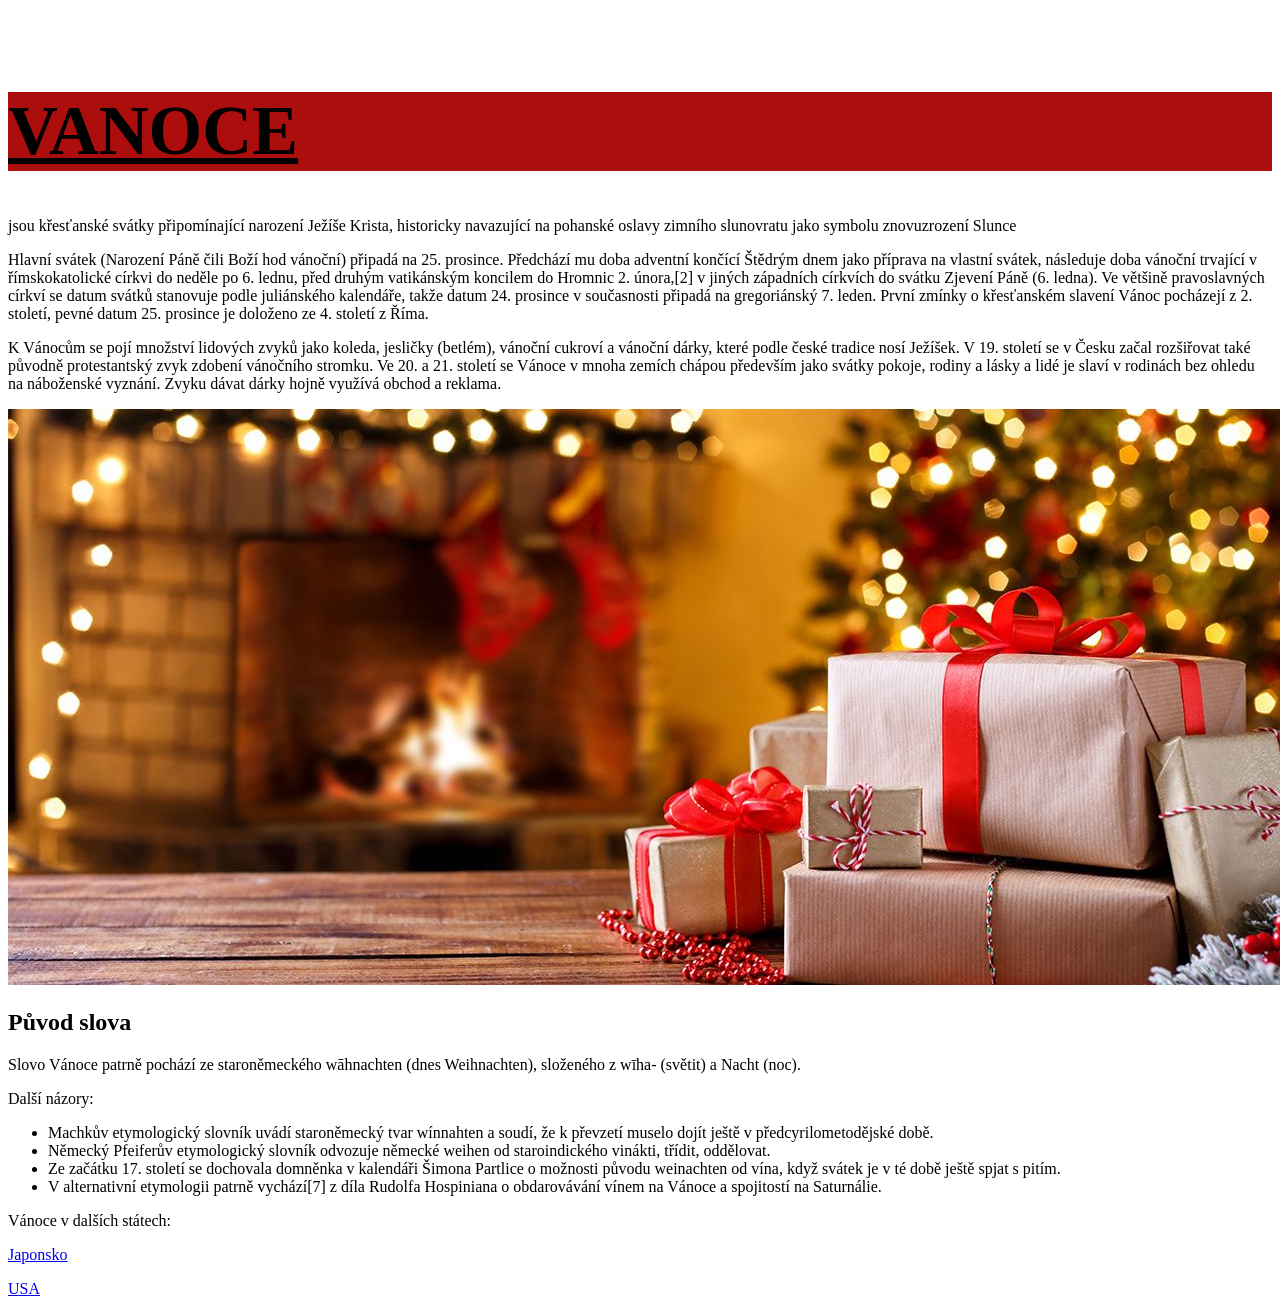
<file: prvni-web/index.html>
<!DOCTYPE html>
<html lang="en">
<head>
    <meta charset="UTF-8">
    <meta name="viewport" content="width=device-width, initial-scale=1.0">
    <title>Vanoceee</title>

</head>

<link rel="stylesheet" href="vanoce a vse.css">








<body>
    
    <div class="popisovec">
        <h1 class="sakryš"> VANOCE</h1>
    <p>jsou křesťanské svátky připomínající narození Ježíše Krista, historicky navazující na pohanské oslavy zimního slunovratu jako symbolu znovuzrození Slunce</p>

    <p>
        Hlavní svátek (Narození Páně čili Boží hod vánoční) připadá na 25. prosince. 
        Předchází mu doba adventní končící Štědrým dnem jako příprava na vlastní svátek, následuje doba vánoční trvající v římskokatolické církvi do neděle po 6. lednu, před druhým vatikánským koncilem do Hromnic 2. února,[2] v jiných západních církvích do svátku Zjevení Páně (6. ledna). 
        Ve většině pravoslavných církví se datum svátků stanovuje podle juliánského kalendáře, takže datum 24. prosince v současnosti připadá na gregoriánský 7. leden. 
        První zmínky o křesťanském slavení Vánoc pocházejí z 2. století, pevné datum 25. prosince je doloženo ze 4. století z Říma.
    </p>
        
    
    
    <p>
        K Vánocům se pojí množství lidových zvyků jako koleda, jesličky (betlém), vánoční cukroví a vánoční dárky, které podle české tradice nosí Ježíšek. 
        V 19. století se v Česku začal rozšiřovat také původně protestantský zvyk zdobení vánočního stromku. 
        Ve 20. a 21. století se Vánoce v mnoha zemích chápou především jako svátky pokoje, rodiny a lásky a lidé je slaví v rodinách bez ohledu na náboženské vyznání. 
        Zvyku dávat dárky hojně využívá obchod a reklama.
    </p>
    <p>
        <img src="darecky jeee.jpg" alt="dárky">
    </p>
    <h2>
        <b>
        Původ slova
        </b>
    </h2>
    
    <p>
        Slovo Vánoce patrně pochází ze staroněmeckého wāhnachten (dnes Weihnachten), složeného z wīha- (světit) a Nacht (noc).
    </p>
    <p>Další názory:</p>
    <p>

        <ul>
             <li>Machkův etymologický slovník uvádí staroněmecký tvar wínnahten a soudí, že k převzetí muselo dojít ještě v předcyrilometodějské době.</li>
             <li>Německý Pfeiferův etymologický slovník odvozuje německé weihen od staroindického vinákti, třídit, oddělovat.</li>
             <li>Ze začátku 17. století se dochovala domněnka v kalendáři Šimona Partlice o možnosti původu weinachten od vína, když svátek je v té době ještě spjat s pitím.</li>
             <li>V alternativní etymologii patrně vychází[7] z díla Rudolfa Hospiniana o obdarovávání vínem na Vánoce a spojitostí na Saturnálie.</li>

             </p>

        </ul>
    <p>Vánoce v dalších státech:</p>

    <p>
        <a href="Japonsko vanoce.html">Japonsko</a>
    </p>
    <p>
        <a href="USA vanoce.html">USA</a>
    </p>


























    </div>
</body>
</html>
</file>
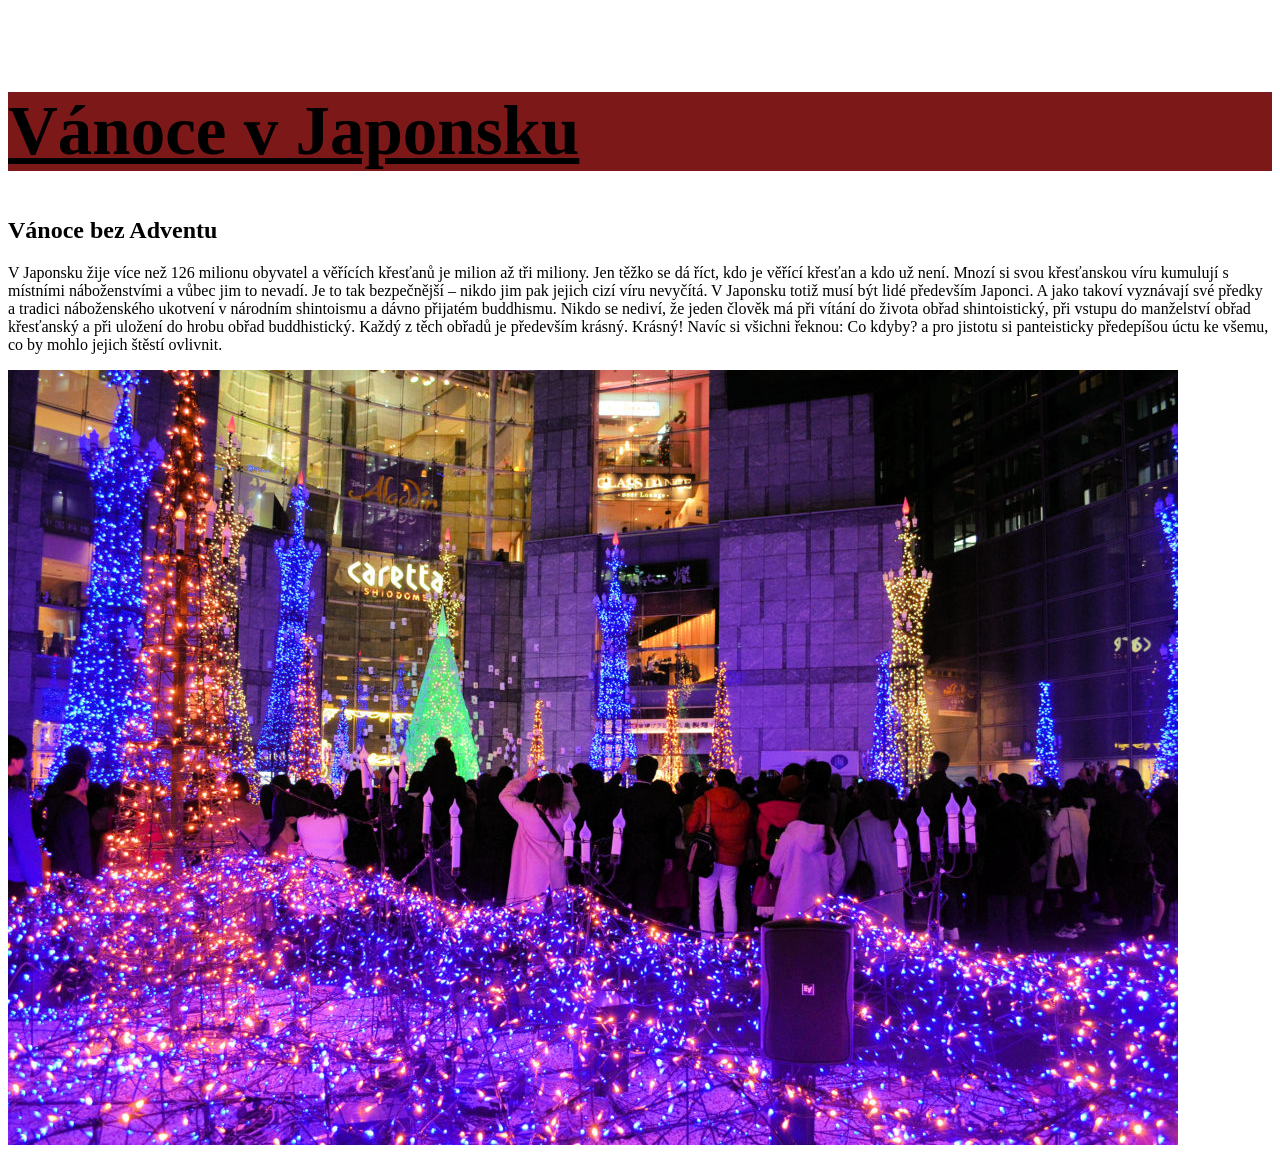
<file: prvni-web/Japonsko vanoce.html>
<!DOCTYPE html>
<html lang="en">
<head>
    <meta charset="UTF-8">
    <meta name="viewport" content="width=device-width, initial-scale=1.0">
    <title>Japonské Vánoce</title>
</head>
<link rel="stylesheet" href="vanoce a vse.css">

<body>
    <div class="popisovec">
    <h1 class="nadpis">Vánoce v Japonsku</h1>
         <p>
            
            <h2><b>Vánoce bez Adventu</b></h2>
            V Japonsku žije více než 126 milionu obyvatel a věřících křesťanů je milion až tři miliony. 
            Jen těžko se dá říct, kdo je věřící křesťan a kdo už není. Mnozí si svou křesťanskou víru kumulují s místními náboženstvími a vůbec jim to nevadí. 
            Je to tak bezpečnější – nikdo jim pak jejich cizí víru nevyčítá. V Japonsku totiž musí být lidé především Japonci. 
            A jako takoví vyznávají své předky a tradici náboženského ukotvení v národním shintoismu a dávno přijatém buddhismu. 
            Nikdo se nediví, že jeden člověk má při vítání do života obřad shintoistický, při vstupu do manželství obřad křesťanský a při uložení do hrobu obřad buddhistický. 
            Každý z těch obřadů je především krásný. Krásný! Navíc si všichni řeknou: Co kdyby? a pro jistotu si panteisticky předepíšou úctu ke všemu, co by mohlo jejich štěstí ovlivnit. 


            
        
        </p>
    
    
    
    
    
    
    
    
    
    
        <p><img src="Japonsko obrazek vanoc.jpg" alt=""></p>


































    </div>
</body>
</html>
</file>
<file: prvni-web/vanoce a vse.css>
.popisovec{
    max-width: 1400px;
    margin:0 auto;
    padding-top: 3%;
    border: 130px;
    }
    
    .sakryš {
    background-color: rgb(172, 13, 13);
        font-size: 69px;
            text-decoration: underline;
    }
    .nadpis {
        background: rgb(124, 24, 24);
            font-size: 69px;
            text-decoration: underline;
    }
</file>
